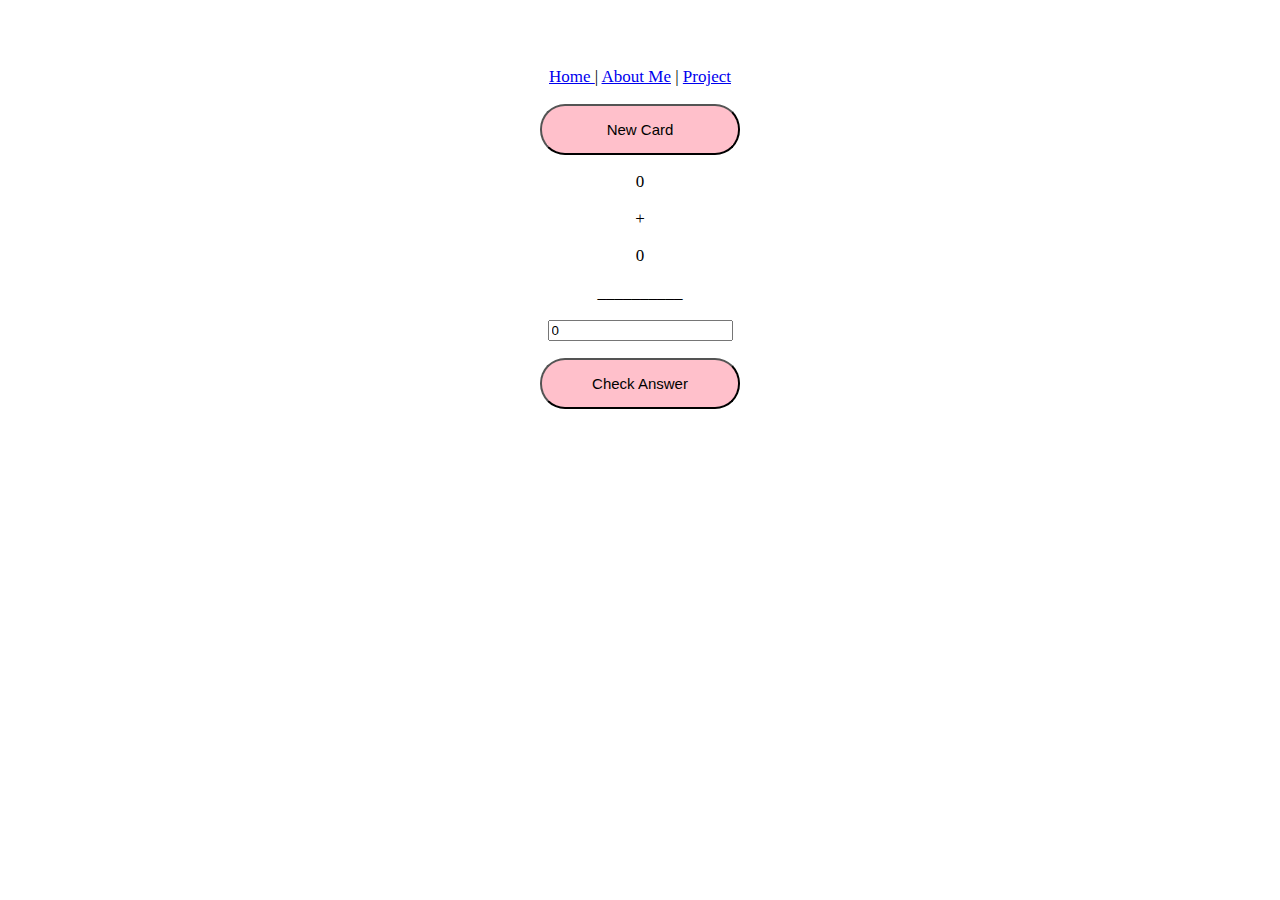
<file: Flashcards.html>
<html>
  <head>
    <title>Flash Card App</title>
    <link rel="stylesheet" type="text/css" href="mystyle.css">
    <script src="flashcard.js"></script>
  </head>
  <body>
    <div id="container">
    <p id="nav">
  <a href="index.html"> Home </a> | 
  <a href="aboutme.html">About Me</a> |
  <a href="project.html"> Project</a> 
      </p>
      <div id="flashcard">
        <p>
          <input type="button" value="New Card" onclick="getCard()" />
        </p>
        <p id="operand1">
          0
        </p>
        <p id="operator">
          +
        </p>
        <p id="operand2">
          0
        </p>
        <p>
          __________
        </p>
        <p id="answer">
          <input type="text" value="0" id="answerInput"/>
        </p>
        <p>
         <input type="button" value="Check Answer" onclick="checkAnswer()" />
        </p>
        <p id="response">
          
        </p>
      </div>
    </div>
  </body>
</html>
</file>
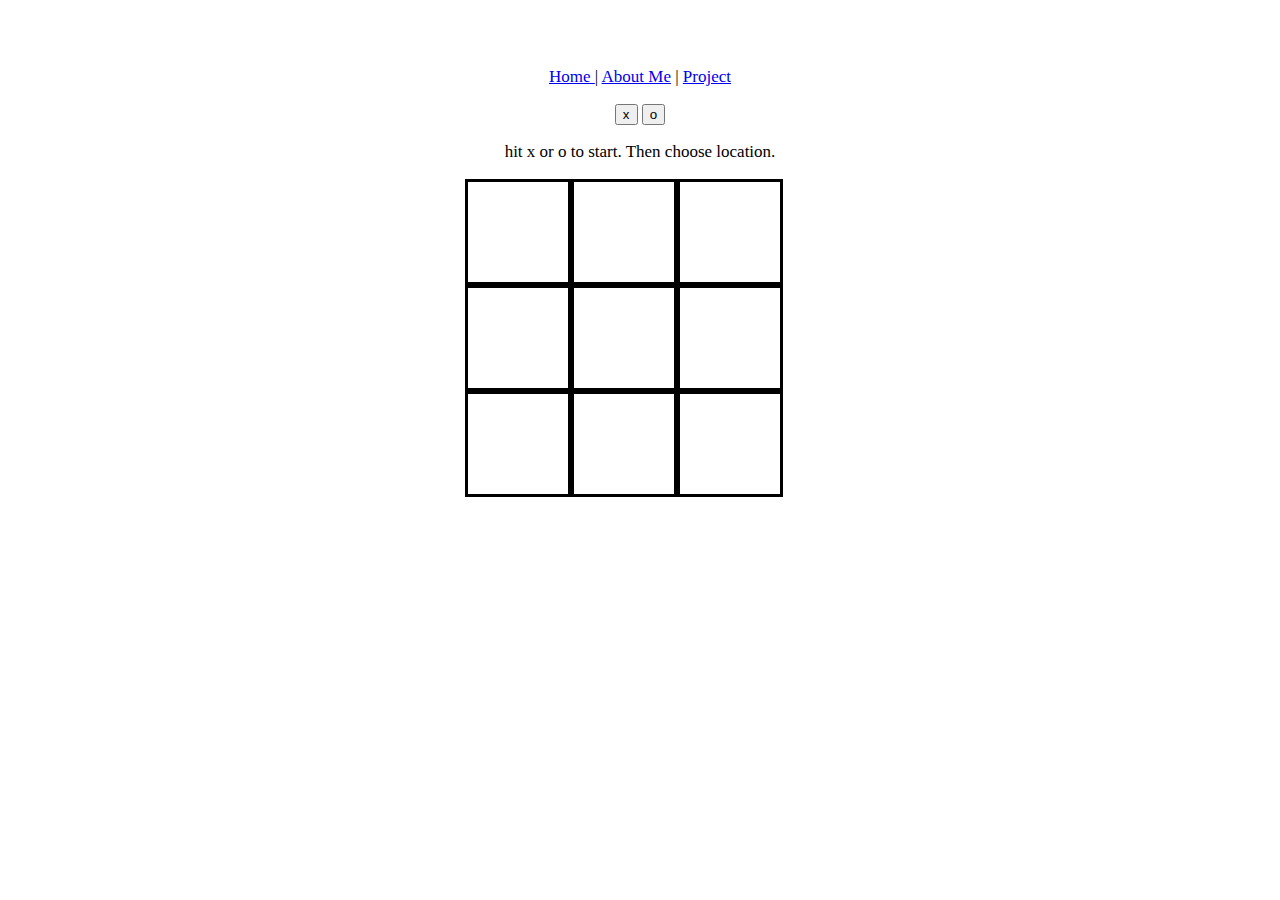
<file: tictactoe.html>
<html>
    <title>Tic Tac Toe</title>
   <!--the title of the document-->
    <link rel="stylesheet" type="text/css" href="mystyle.css" />
  <!--the thing that connects the code things-->
    <script src="tictactoe.js"></script>
  </head>
 <!--where the information abou the document is placed-->
  <body>
     <!--writing that is visible in the webpage-->
    <div id="container">
       <!--a section or divison in the document-->
    <p id="navigation">
      <!--paragraph-->
  <a href="index.html"> Home </a> | 
  <a href="aboutme.html">About Me</a> |
  <a href="project.html"> Project</a> 
      <!--connecting links-->
      </p>
    <p id="players">
      <input type="button" value="x" onclick="chooseXorO('x')" />
      <input type="button" value="o" onclick="chooseXorO('o')" />
      </p>
      <p id="notes">
        hit x or o to start. Then choose location. 
      </p>
      <div id="board">
        <div>
          <div class="box" id="row1col1" onclick="makeMove('row1col1')"></div>
          <div class="box" id="row1col2" onclick="makeMove('row1col2')"></div>
          <div class="box" id="row1col3" onclick="makeMove('row1col3')"></div>
         </div>
         <div>
          <div class="box" id="row2col1" onclick="makeMove('row2col1')"></div>
          <div class="box" id="row2col2" onclick="makeMove('row2col2')"></div>
          <div class="box" id="row2col3" onclick="makeMove('row2col3')"></div>
          </div>
       
        <div>
          <div class="box" id="row3col1" onclick="makeMove('row3col1')"></div>
          <div class="box" id="row3col2" onclick="makeMove('row3col2')"></div>
          <div class="box" id="row3col3" onclick="makeMove('row3col3')"></div>
          </div>
    </div>
  </body>
</html>
</file>
<file: mystyle.css>
body {
  text-align:center;
}

#container{

  color:black;
 margin:25px;padding:25px;border-radius:5px;
 margin-right:200px;
  margin-left:200px;
  font-size:17;
  border-radius:10px;
}

#flashcard input[type=button]{
   background-color:pink;
   width:200px;
   color:black;
   padding:15px;
   border-radius:25px;
   font-size:15px;
}
#animal{
  background-color:grey;color:white;
                              margin:50px;padding:50px;border-radius:50px;
}
#gallery input[type=button]{
  background-color:grey;
  color:white;
  font-weight:bolder;
  padding:10px;
  margin:5px;
  font-size:20px;
}

#gallery img{
  Width:400px;
}

.box{
  border-style:solid;
  float:left;
  text-align:center;
  line-height:100px;
  vertical-align:middle;
  height:100px;
  width:100px;
  background-color:white;
}
#board{ 
  margin-left:auto;
  margin-right:auto;
  width:350px;
  height:350px;
  
}

#image{
  width:700px;
  height:400px;
}

#banner{
  width:100px;
  text-align:center;
  background-color:white;
}
</file>
